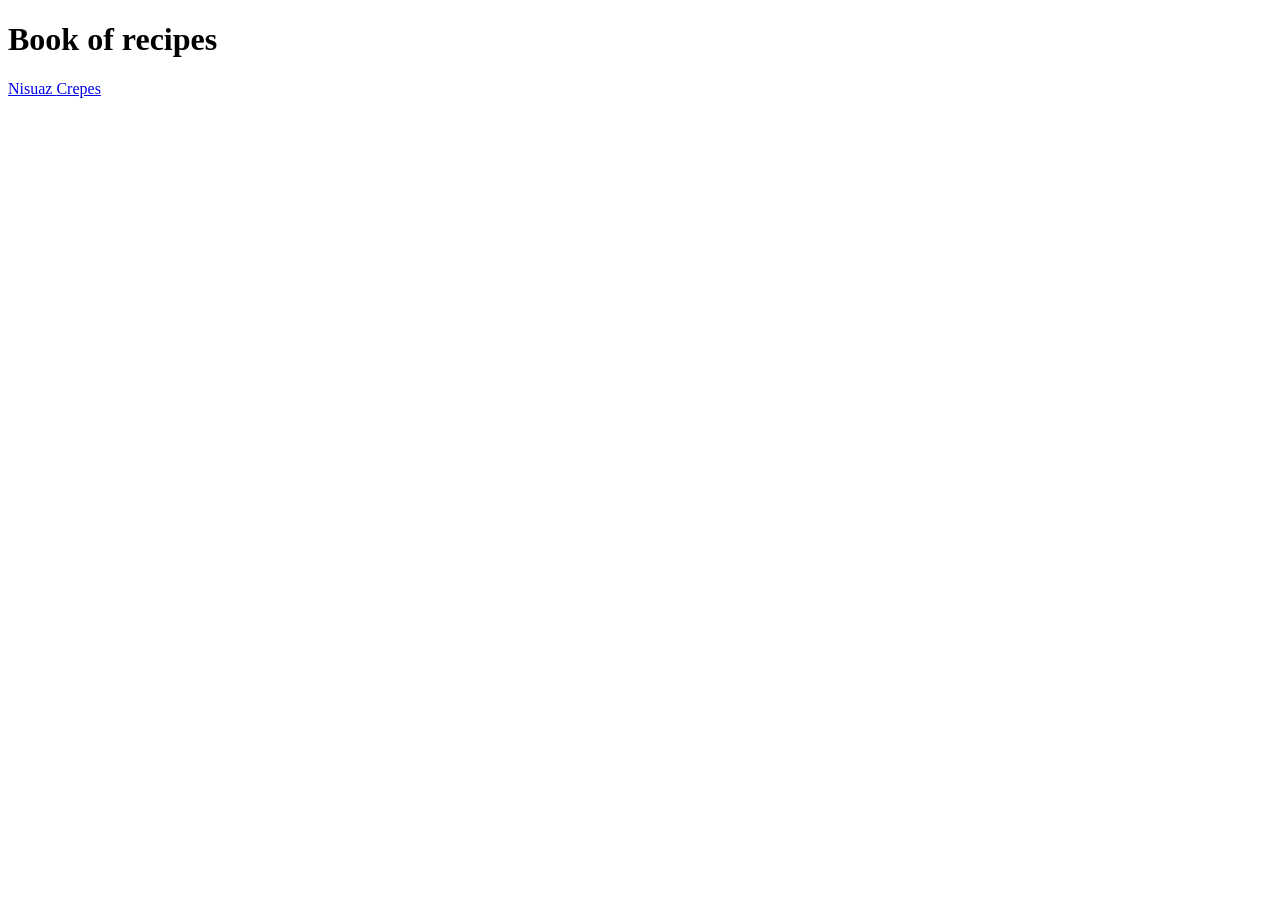
<file: index.html>
<!DOCTYPE html>
<html lang="en">

<head>
    <meta charset="UTF-8">
    <meta name="viewport" content="width=device-width, initial-scale=1.0">
    <title>Document</title>
</head>

<body>
    <h1>Book of recipes</h1>
    <a href="recipes/nicoise.html"> Nisuaz </a>
    <a href="recipes/crepes.html">Crepes</a>
</body>

</html>
</file>
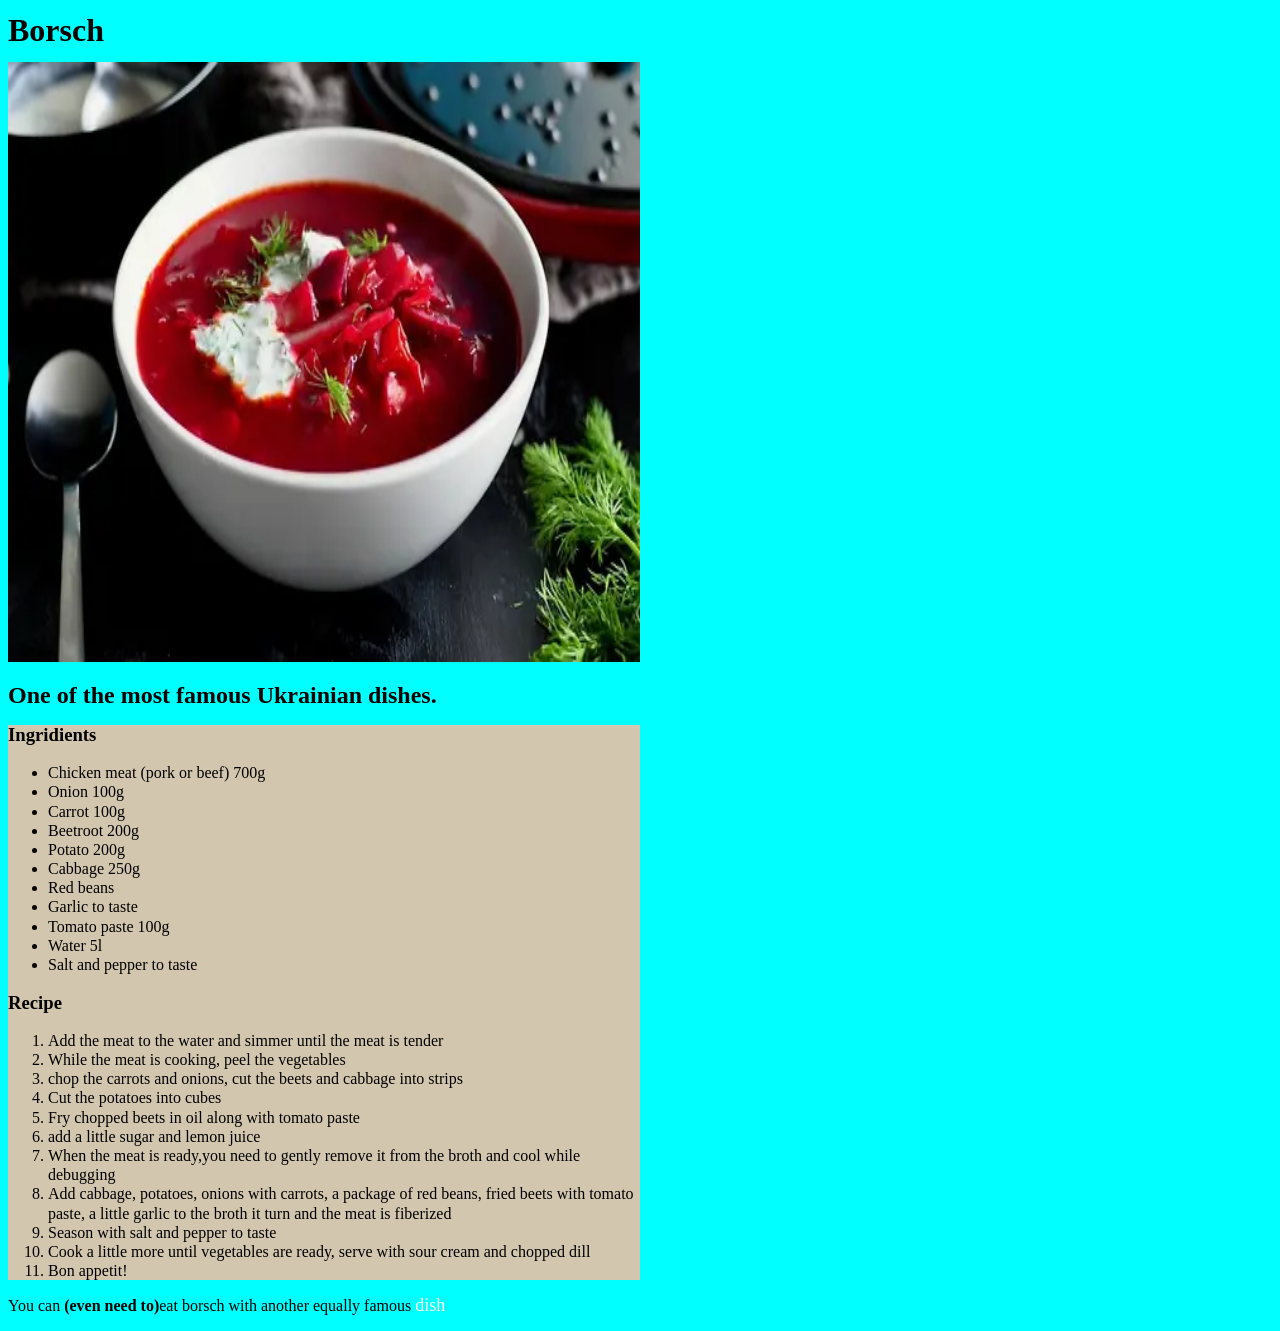
<file: recipes/borsch.html>
<!DOCTYPE html>
<html lang="en">

<head>
    <meta charset="UTF-8">
    <meta http-equiv="X-UA-Compatible" content="IE=edge">
    <meta name="viewport" content="width=device-width, initial-scale=1.0">
    <title>Document</title>
    <link rel="stylesheet" href="../css/main.css">
</head>

<body class="recipe_page_color">
    <h1>Borsch</h1>
    <img class="borsch" src="../images/borsch.jpg" alt="borsch">
    <h2>One of the most famous Ukrainian dishes.</h2>
    <div class="about">
        <h3>Ingridients</h3>
        <ul>
            <li>Chicken meat (pork or beef) 700g</li>
            <li>Onion 100g</li>
            <li>Carrot 100g </li>
            <li>Beetroot 200g</li>
            <li>Potato 200g</li>
            <li>Cabbage 250g</li>
            <li> Red beans </li>
            <li>Garlic to taste</li>
            <li>Tomato paste 100g</li>
            <li>Water 5l</li>
            <li>Salt and pepper to taste</li>
        </ul>
        <h3>Recipe</h3>
        <ol>
            <li>Add the meat to the water and simmer until the meat is tender</li>
            <li>While the meat is cooking, peel the vegetables</li>
            <li>chop the carrots and onions, cut the beets and cabbage into strips</li>
            <li>Cut the potatoes into cubes</li>
            <li>Fry chopped beets in oil along with tomato paste</li>
            <li>add a little sugar and lemon juice</li>
            <li> When the meat is ready,you need to gently remove it from the broth and cool while debugging</li>
            <li> Add cabbage, potatoes, onions with carrots, a package of red beans, fried beets with tomato paste,
                a little garlic to the broth it turn and the meat is fiberized</li>
            <li>Season with salt and pepper to taste</li>
            <li> Cook a little more until vegetables are ready, serve with sour cream and chopped dill</li>
            <li> Bon appetit!</li>
        </ol>
    </div>

    <p>You can <b>(even need to)</b>eat borsch with another
        equally famous <a href="salo.html">dish</a>
    </p>
</body>

</html>
</file>
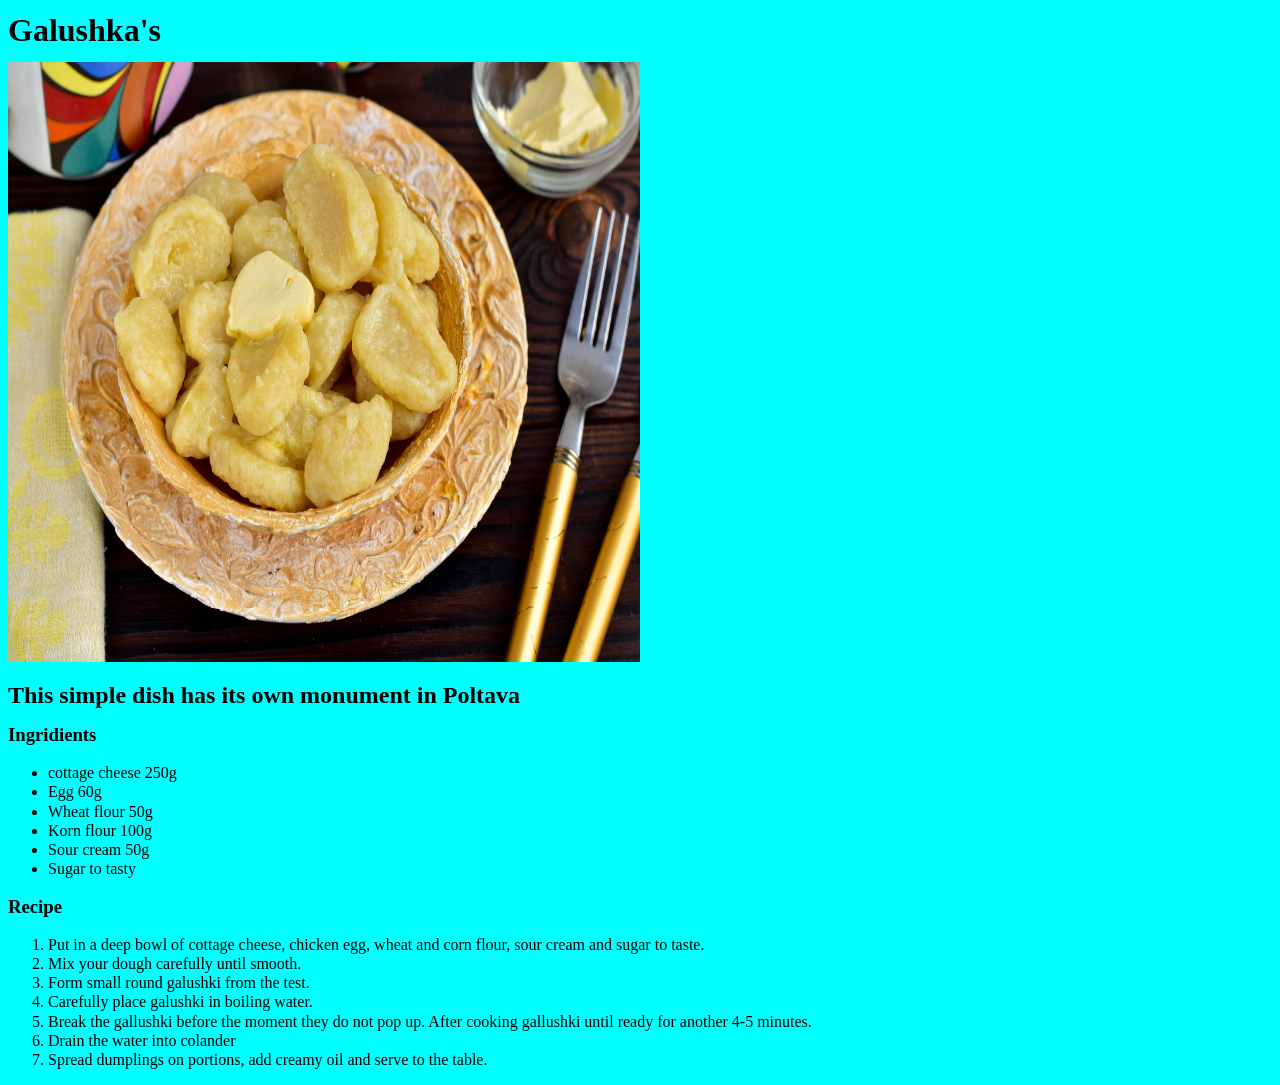
<file: recipes/galushka.html>
<!DOCTYPE html>
<html lang="en">

<head>
    <meta charset="UTF-8">
    <meta http-equiv="X-UA-Compatible" content="IE=edge">
    <meta name="viewport" content="width=device-width, initial-scale=1.0">
    <title>Document</title>
    <link rel="stylesheet" href="../css/main.css">
</head>

<body class="recipe_page_color">
    <h1>Galushka's</h1>
    <img class="galushka" src="../images/galushka.jpg" alt="">
    <h2>This simple dish has its own monument in Poltava</h2>
    <h3>Ingridients</h3>
    <ul>
        <li>cottage cheese 250g</li>
        <li>Egg 60g</li>
        <li>Wheat flour 50g</li>
        <li>Korn flour 100g</li>
        <li>Sour cream 50g</li>
        <li>Sugar to tasty</li>
    </ul>
    <h3>Recipe</h3>
    <ol>
        <li>
            Put in a deep bowl of cottage cheese, chicken egg,
            wheat and corn flour, sour cream and sugar to taste.
        </li>
        <li>
            Mix your dough carefully until smooth.
        </li>
        <li>
            Form small round galushki from the test.
        </li>
        <li>
            Carefully place galushki in boiling water.
        </li>
        <li>
            Break the gallushki before the moment they do not pop up.
            After cooking gallushki until ready for another 4-5 minutes.
        </li>
        <li>
            Drain the water into colander
        </li>
        <li>
            Spread dumplings on portions, add creamy oil and serve to the table.
        </li>
    </ol>

</body>

</html>
</file>
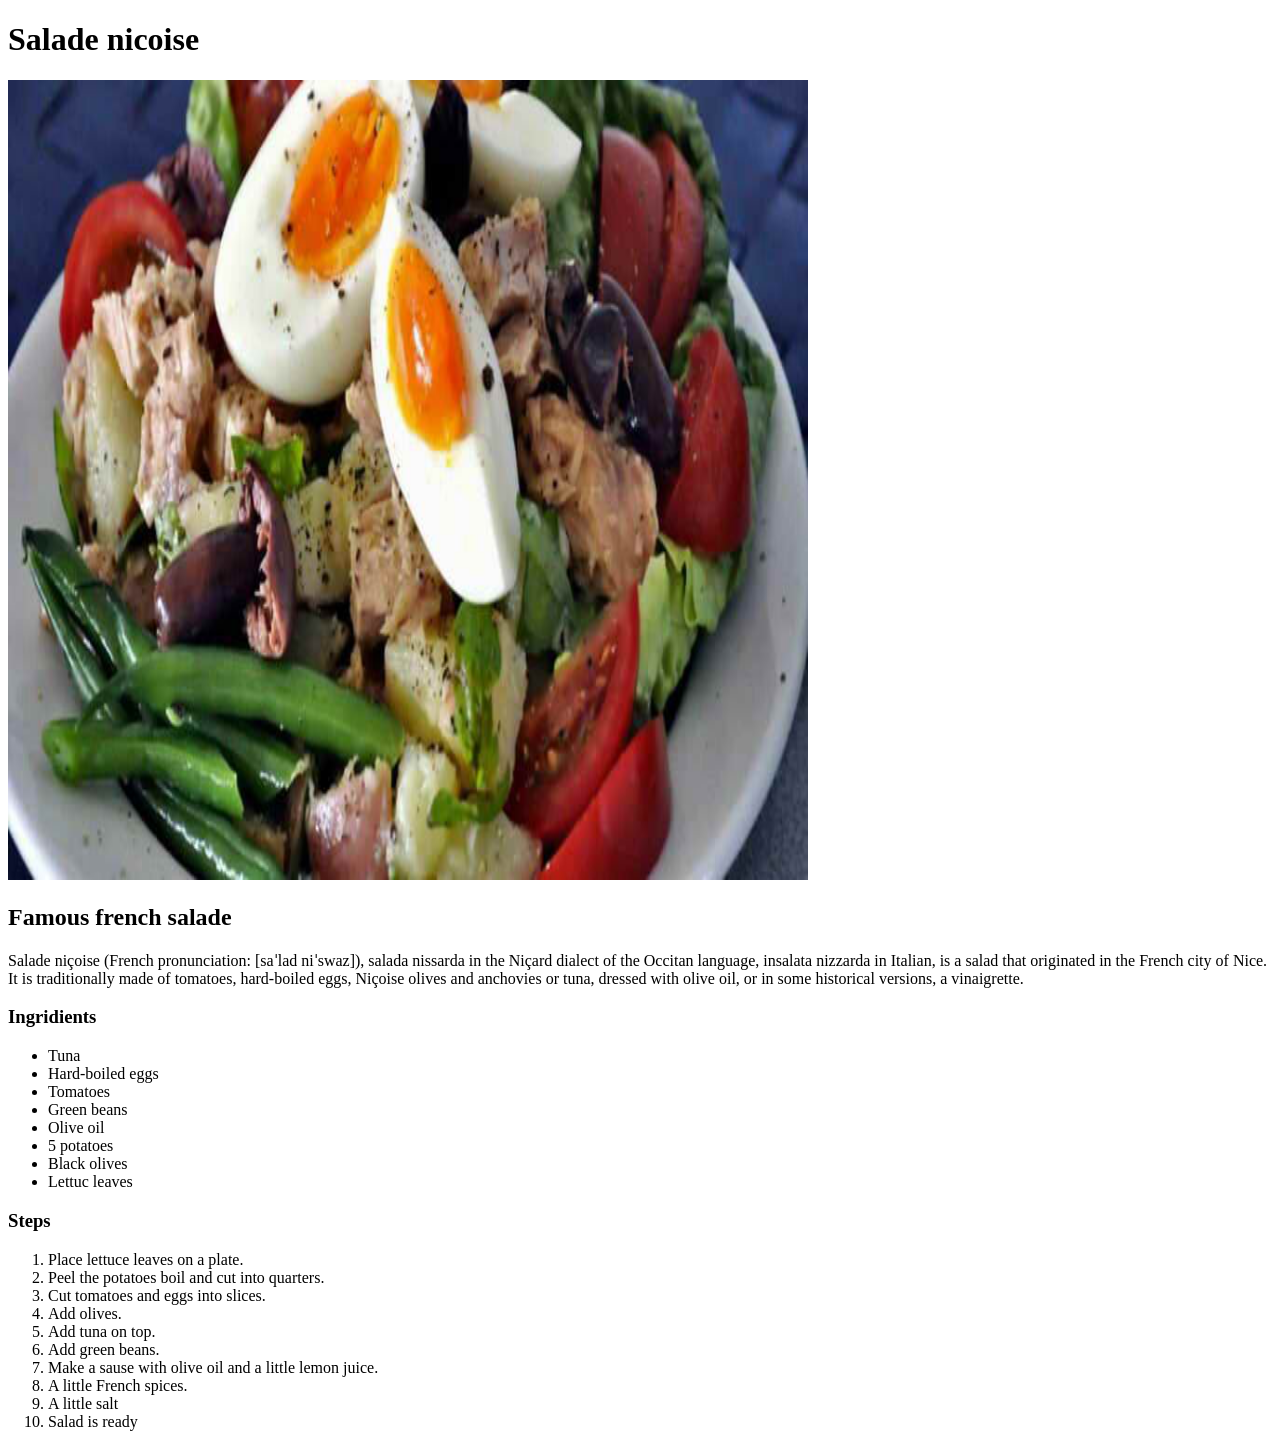
<file: recipes/nicoise.html>
<!DOCTYPE html>
<html lang="en">

<head>
    <meta charset="UTF-8">
    <meta name="viewport" content="width=device-width, initial-scale=1.0">
    <title>Document</title>
</head>

<body>
    <h1>Salade nicoise</h1>
    <img src="../images/nisuaz.jpg" alt="nisuaz" width="800" height="800">
    <h2>Famous french salade</h2>
    <p>Salade niçoise (French pronunciation: [saˈlad niˈswaz]), salada nissarda
        in the Niçard dialect of the Occitan language, insalata nizzarda in Italian,
        is a salad that originated in the French city of Nice. It is traditionally
        made of tomatoes, hard-boiled eggs, Niçoise olives and anchovies or tuna,
        dressed with olive oil, or in some historical versions, a vinaigrette.</p>
    <h3>Ingridients</h3>
    <ul>
        <li>Tuna</li>
        <li>Hard-boiled eggs</li>
        <li>Tomatoes</li>
        <li>Green beans</li>
        <li>Olive oil</li>
        <li>5 potatoes</li>
        <li>Black olives</li>
        <li>Lettuc leaves</li>
    </ul>
    <h3>Steps</h3>
    <ol>
        <li>Place lettuce leaves on a plate.</li>
        <li>Peel the potatoes boil and cut into quarters.</li>
        <li>Cut tomatoes and eggs into slices.</li>
        <li>Add olives.</li>
        <li>Add tuna on top.</li>
        <li>Add green beans.</li>
        <li>Make a sause with olive oil and a little lemon juice.</li>
        <li>A little French spices.</li>
        <li>A little salt</li>
        <li>Salad is ready</li>
    </ol>
</body>

</html>
</file>
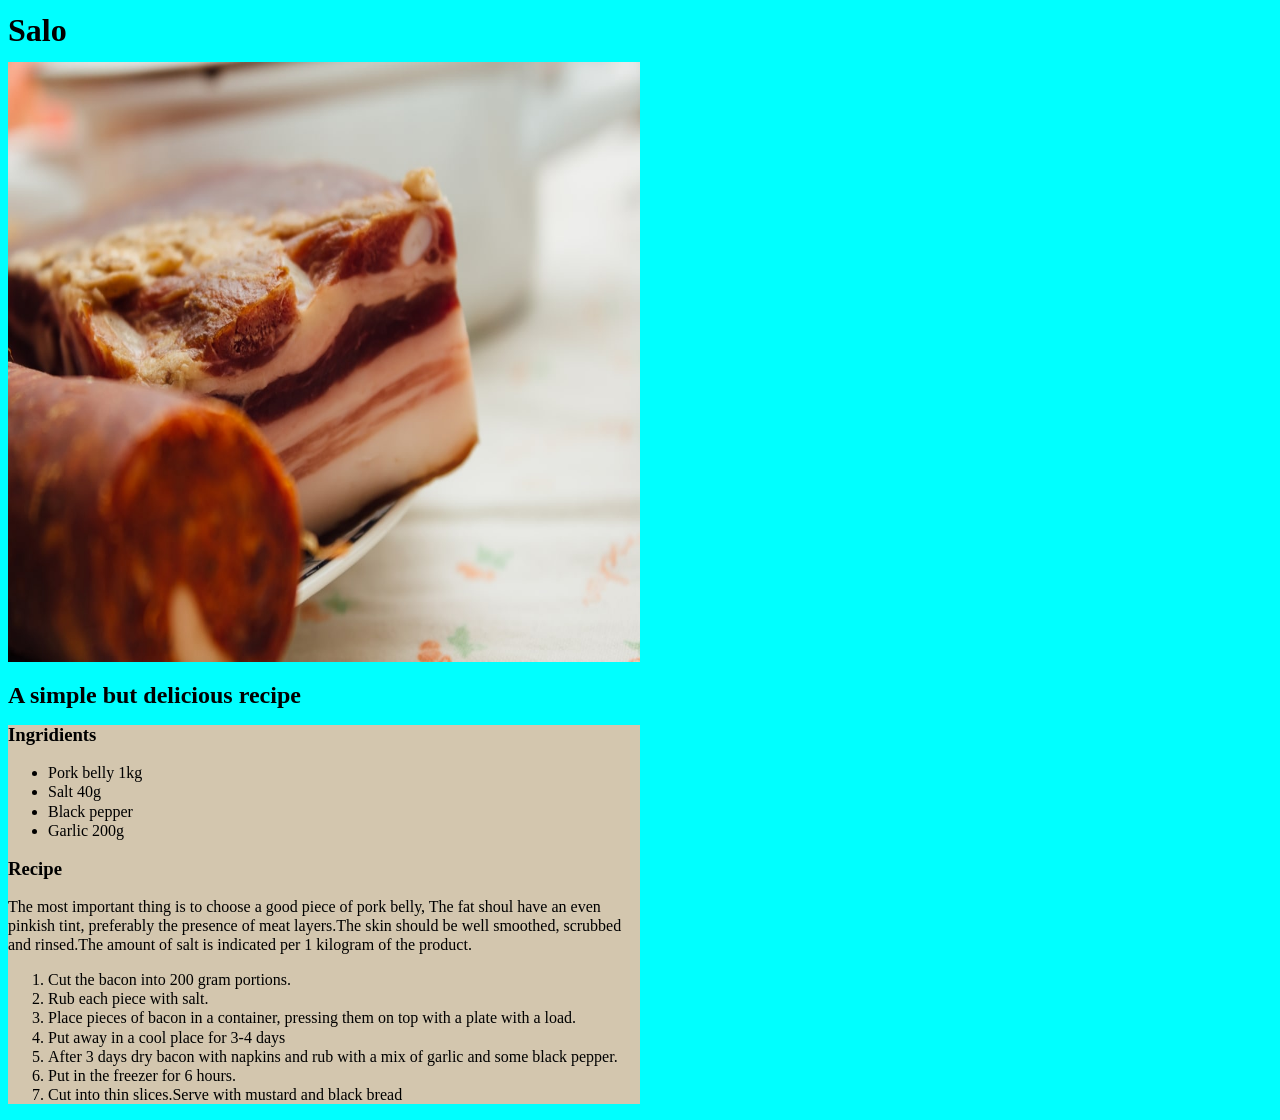
<file: recipes/salo.html>
<!DOCTYPE html>
<html lang="en">

<head>
    <meta charset="UTF-8">
    <meta http-equiv="X-UA-Compatible" content="IE=edge">
    <meta name="viewport" content="width=device-width, initial-scale=1.0">
    <title>Document</title>
    <link rel="stylesheet" href="../css/main.css">
</head>

<body class="recipe_page_color">
    <h1>Salo</h1>
    <img class="salo" src="../images/salo.jpeg" alt="">
    <h2>A simple but delicious recipe</h2>
    <div class="about">
        <h3>Ingridients</h3>
        <ul>
            <li>Pork belly 1kg</li>
            <li>Salt 40g</li>
            <li>Black pepper</li>
            <li>Garlic 200g</li>
        </ul>
        <h3>Recipe</h3>
        <p>The most important thing is to choose a good piece of pork belly, The fat shoul have an even pinkish
            tint, preferably the presence of meat layers.The skin should be well smoothed,
            scrubbed and rinsed.The amount of salt is indicated per 1 kilogram of the product.
        </p>
        <ol>
            <li>Cut the bacon into 200 gram portions.</li>
            <li>Rub each piece with salt.</li>
            <li>Place pieces of bacon in a container, pressing them on top with a plate
                with a load.
            <li>Put away in a cool place for 3-4 days</li>
            <li>After 3 days dry bacon with napkins and rub with a mix of garlic and some black
                pepper.
            </li>
            <li>Put in the freezer for 6 hours.</li>
            <li>Cut into thin slices.Serve with mustard and black bread</li>
        </ol>
    </div>
</body>

</html>
</file>
<file: css/main.css>
*,
*::after,
*::before {
    box-sizing: border-box;
}

body{
font-size: 18;
line-height: 120%;
color: black;
}

a {
    font-size: 18px;
    font-family: 'Times New Roman', Times, serif;
    text-decoration: none;
    color: white;
}
.container {
    max-width: 100vw;
    margin: auto;
    padding: 10px 10px;
    
}
.header__content {
    background-image: url(../images/cuisine.jpg);
    background-repeat: no-repeat;
    padding: 10px 10px; 
    min-height: 100vh;
    display: flex;
    flex-direction: column;
    justify-content: space-between;
  
}
.nav_menu {
   display: flex;
   justify-content: space-between;
   align-items: center;
}
.menu ul {
   display: flex;
}
.menu ul li {
 padding: 20px;
 list-style-type: none;
}

.title__header {
    font-size: 64px;
    text-align: center;
}



img.salo {
    width: 50%;
    height: 600px;
}

img.galushka {
    width: 50%;
    height: 600px;
}

img.cuisine {
    width: 50%;
    height: 600px;
}

img.borsch {
    width: 50%;
    height: 600px;
}

.recipe_page_color {
    background-color: cyan;
}

.about {
    background-color: rgb(211, 198, 174);
    width: 50%;
}
</file>
